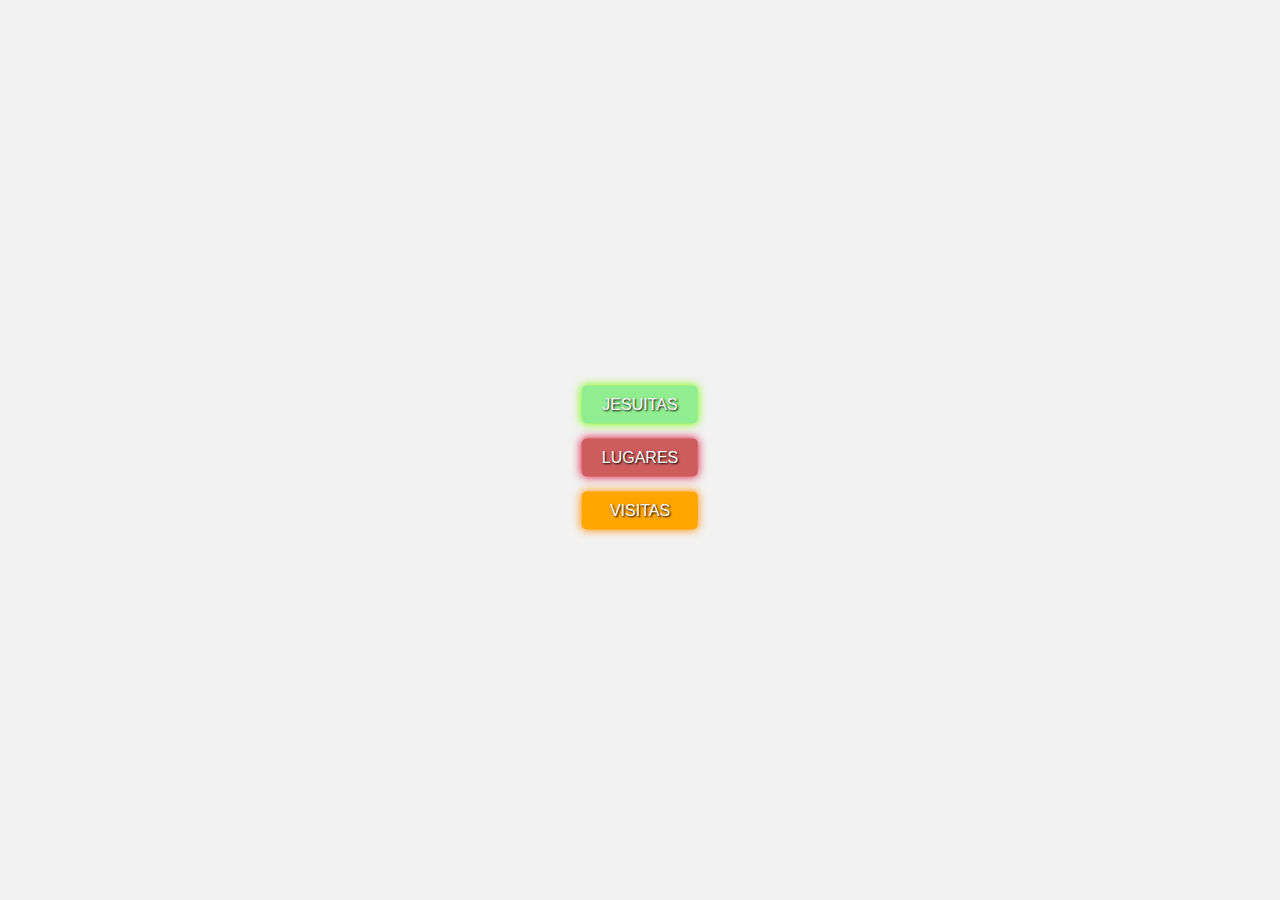
<file: index.html>
<!DOCTYPE html>
<html lang="en">
<head>
    <meta charset="UTF-8">
    <title>PROYECTO JESUITAS</title>
    <link rel="stylesheet" href="./assets/style.css ">
</head>
<body id="procesos">
<div id="selector">
    <a href="./crudJesuita/main.html">JESUITAS</a>
    <a href="./crudLugar/listar.php">LUGARES</a>
    <a href="visita/main.html">VISITAS</a>
</div>
</body>
</html>
</file>
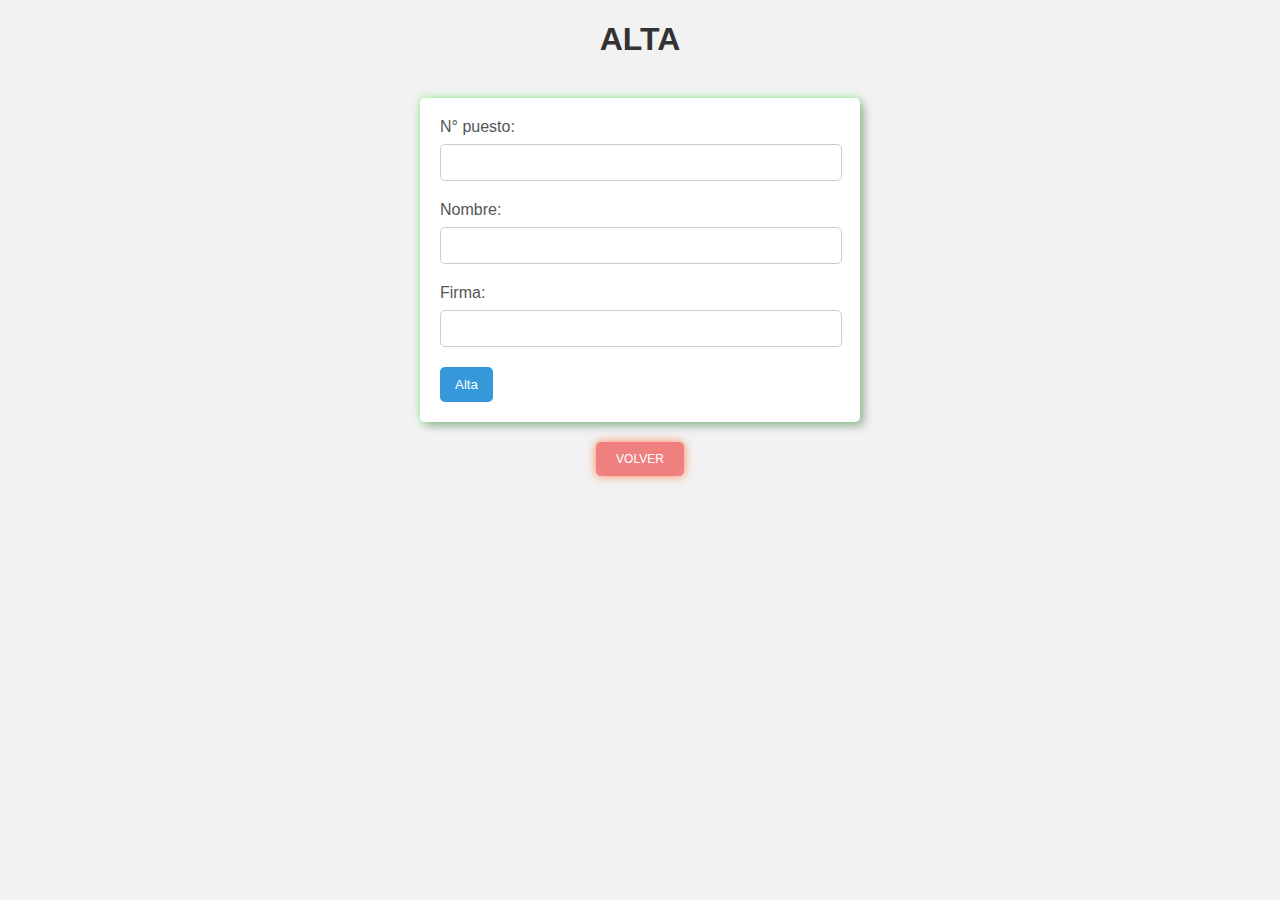
<file: crudJesuita/alta.html>
<!DOCTYPE html>
<html lang="en">
<head>
    <meta charset="UTF-8">
    <meta name="viewport" content="width=device-width, initial-scale=1.0">
    <title>ALTA</title>
    <link rel="stylesheet" type="text/css" href="../assets/style.css">
</head>
<body>
<h1>ALTA</h1>
<!-- formulario de alta -->
<form method="POST" action="procesarForm.php" id="alta-form">
    <label for="idJesuita">N° puesto:</label>
    <input type="number" name="idJesuita" required>

    <label for="nombre">Nombre:</label>
    <input type="text" name="nombre" required>

    <label for="firma">Firma:</label>
    <input type="text" name="firma" required>

    <input type="submit" name="accion" value="Alta">
</form>
<a href="main.html" id="volver">VOLVER</a>
</body>
</html>
</file>
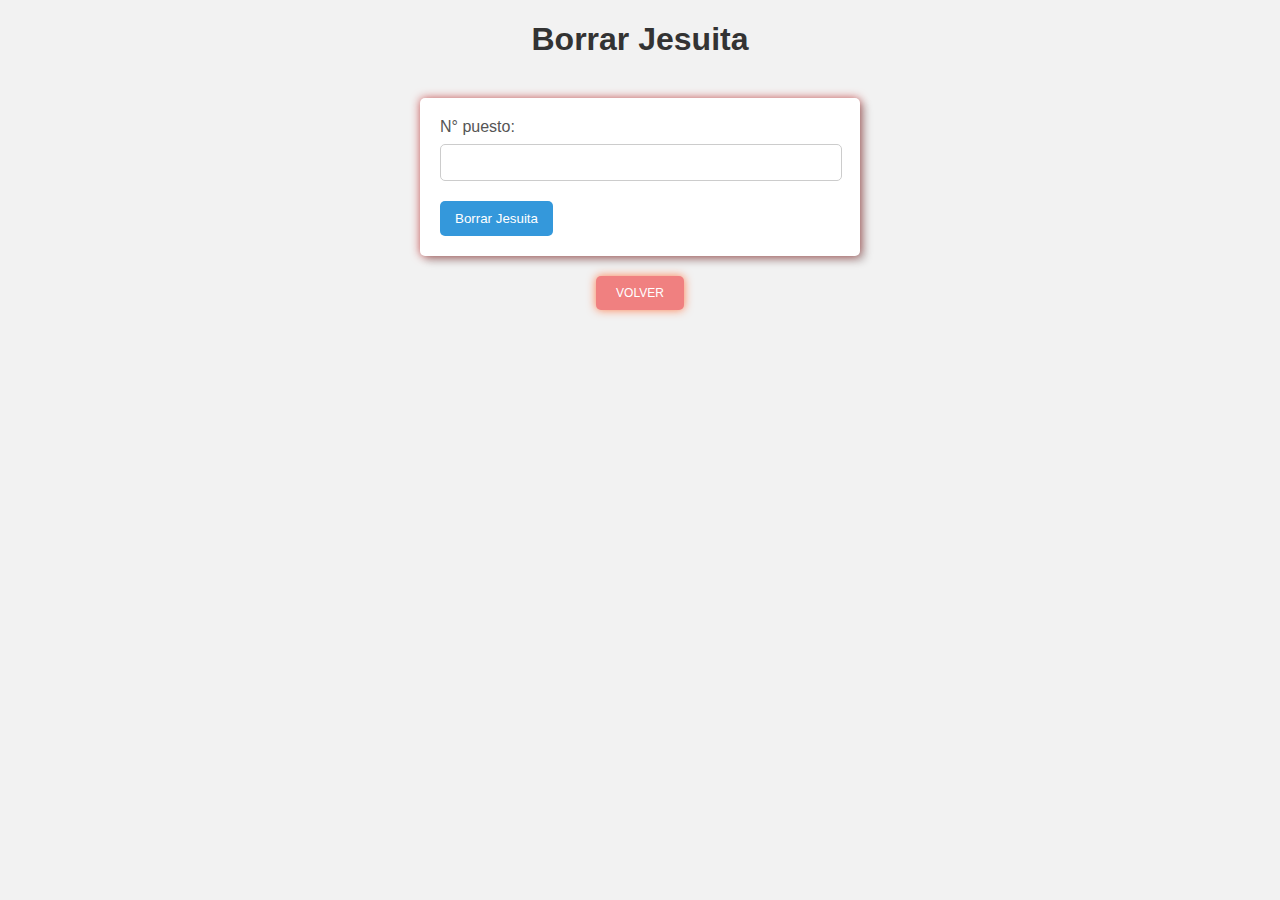
<file: crudJesuita/borrado.html>
<!DOCTYPE html>
<html lang="en">
<head>
    <meta charset="UTF-8">
    <meta name="viewport" content="width=device-width, initial-scale=1.0">
    <title>BORRADO</title>
    <link rel="stylesheet" type="text/css" href="../assets/style.css">
</head>
<body>
<h1>Borrar Jesuita</h1>
<!-- formulario de borrado -->
<form method="post" action="procesarForm.php" id="borrar-form">
    <label for="idJesuita">N° puesto:</label>
    <input type="text" name="idJesuita" required><br>

    <input type="hidden" name="accion" value="borrar">
    <input type="submit" value="Borrar Jesuita">
</form>
<a href="main.html" id="volver">VOLVER</a>
</body>
</html>
</file>
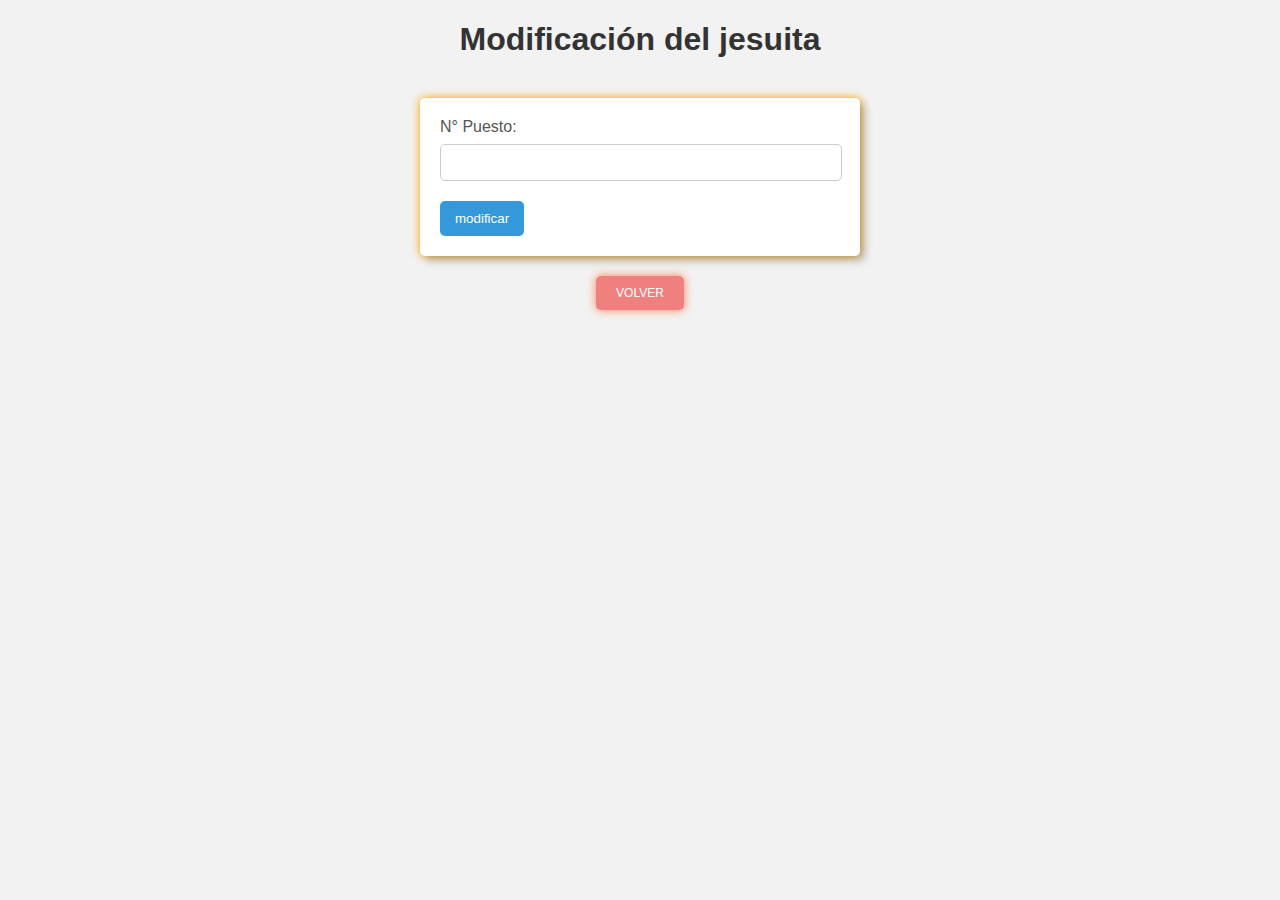
<file: crudJesuita/buscar.html>
<!DOCTYPE html>
<html lang="en">
<head>
    <meta charset="UTF-8">
    <meta name="viewport" content="width=device-width, initial-scale=1.0">
    <title>Document</title>
    <link rel="stylesheet" href="../assets/style.css">
</head>
<body id="modificar-form">
<h1>Modificación del jesuita</h1>
<!-- formulario de busqueda de jesuitas -->
<form method="POST" action="modificacion.php">
    <label for="idJesuita">N° Puesto:</label>
    <input type="text" name="idJesuita" required>
    <input type="submit" name="buscar" value="modificar">
</form>
<a href="main.html" id="volver">VOLVER</a>
</body>
</html>
</file>
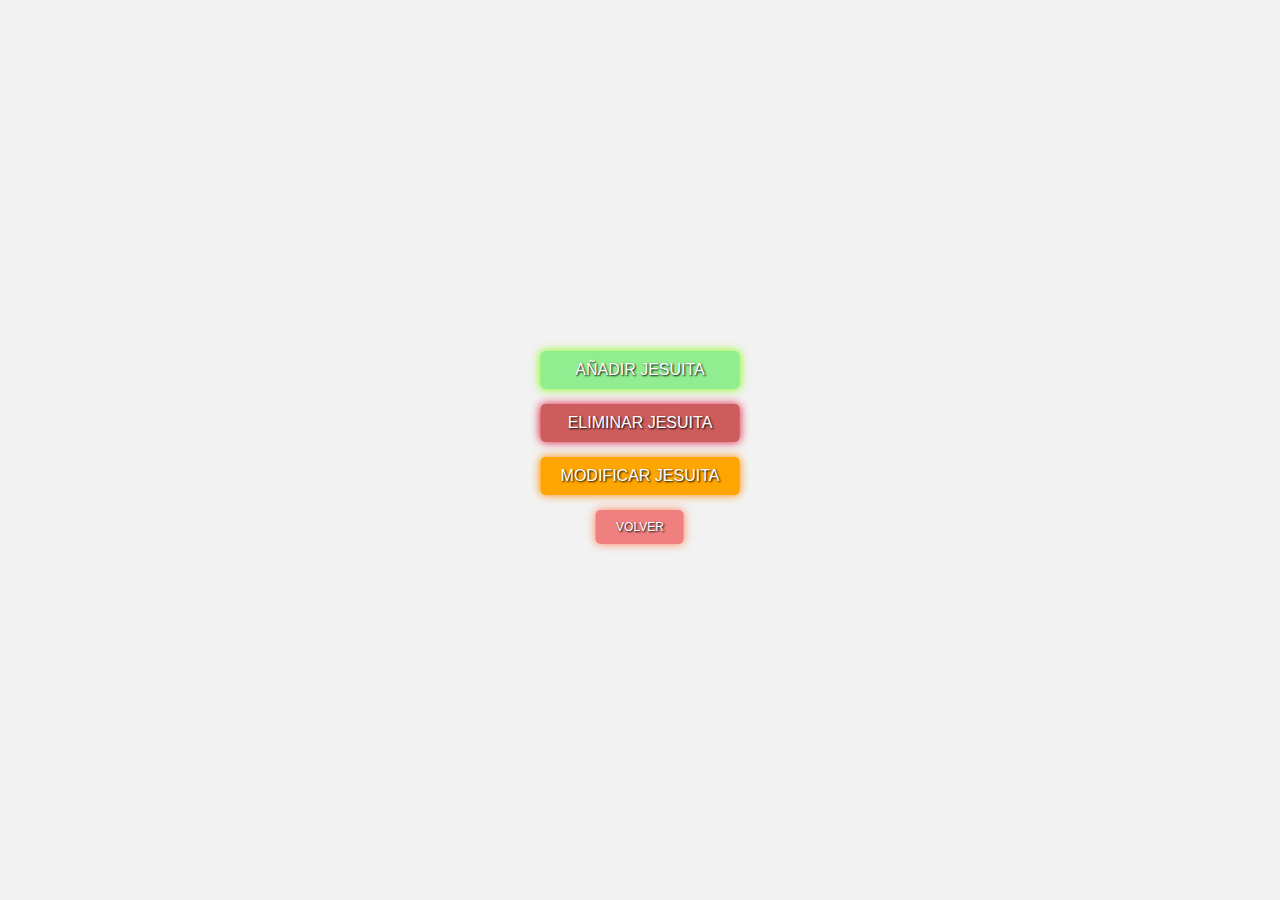
<file: crudJesuita/main.html>
<!DOCTYPE html>
<html lang="en">
<head>
    <meta charset="UTF-8">
    <title>SELECCION DE PROCESO</title>
    <link rel="stylesheet" href="../assets/style.css">
</head>
<body id="procesos">
<!-- web que permite acceder a los distintos procesos que se pueden hacer con la tabla jesuita-->
    <div>
        <a href="alta.html">AÑADIR JESUITA</a>
        <a href="borrado.html">ELIMINAR JESUITA</a>
        <a href="buscar.html">MODIFICAR JESUITA</a>
        <a href="../index.html" id="volver">VOLVER</a>
    </div>
</body>
</html>
</file>
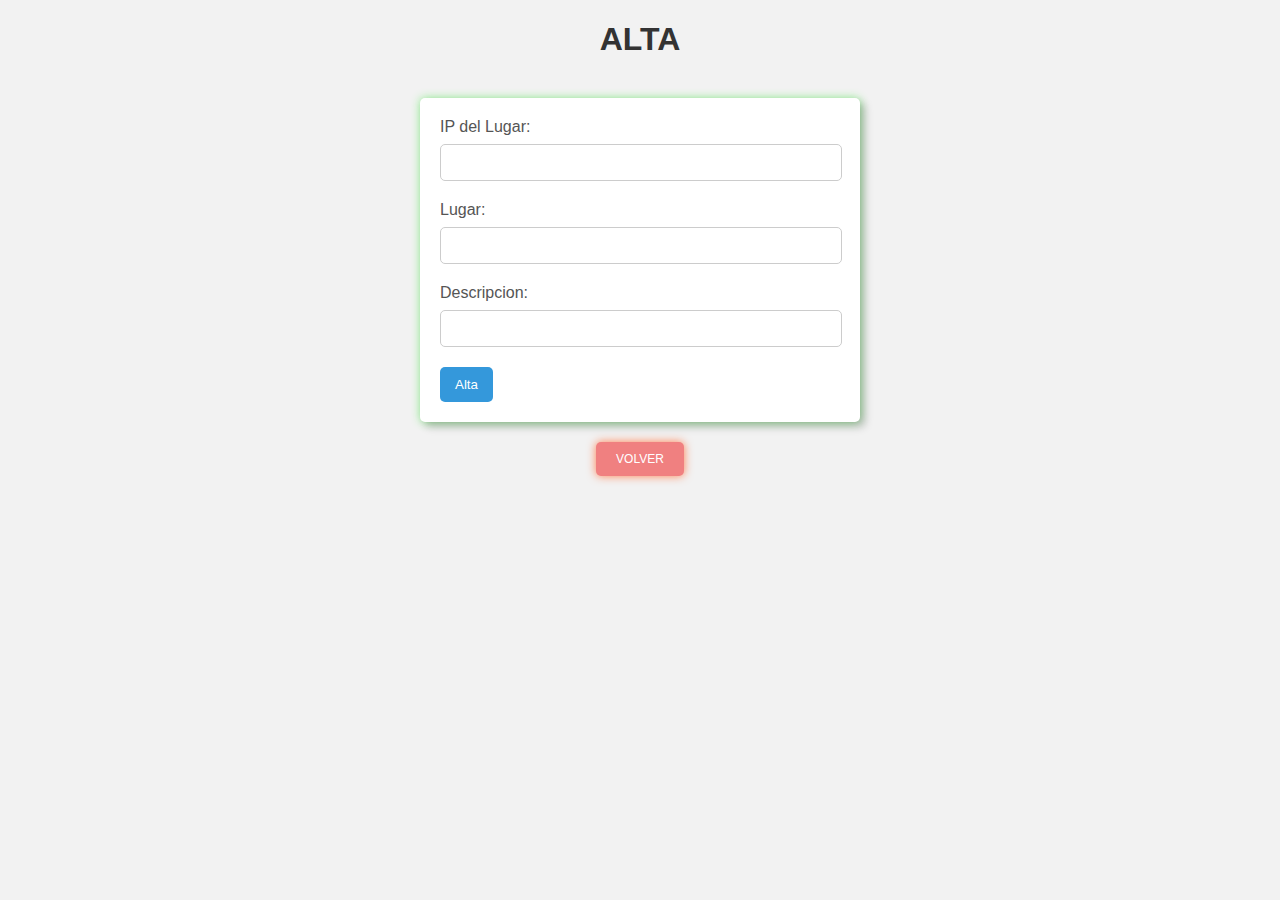
<file: crudLugar/alta.html>
<!DOCTYPE html>
<html lang="en">
<head>
    <title>ALTA</title>
    <link rel="stylesheet" type="text/css" href="../assets/style.css">
</head>
<body>
<h1>ALTA</h1>
<!-- Formulario de alta de lugares -->
<form method="GET" action="procesarForm.php" id="alta-form">
    <label for="ip">IP del Lugar:</label>
    <input type="text" name="ip" required>

    <label for="lugar">Lugar:</label>
    <input type="text" name="lugar" required><br>

    <label for="descripcion">Descripcion:</label>
    <input type="text" name="descripcion"><br>

    <input type="submit" name="accion" value="Alta">
</form>
<a href="listar.php" id="volver">VOLVER</a>
</body>
</html>
</file>
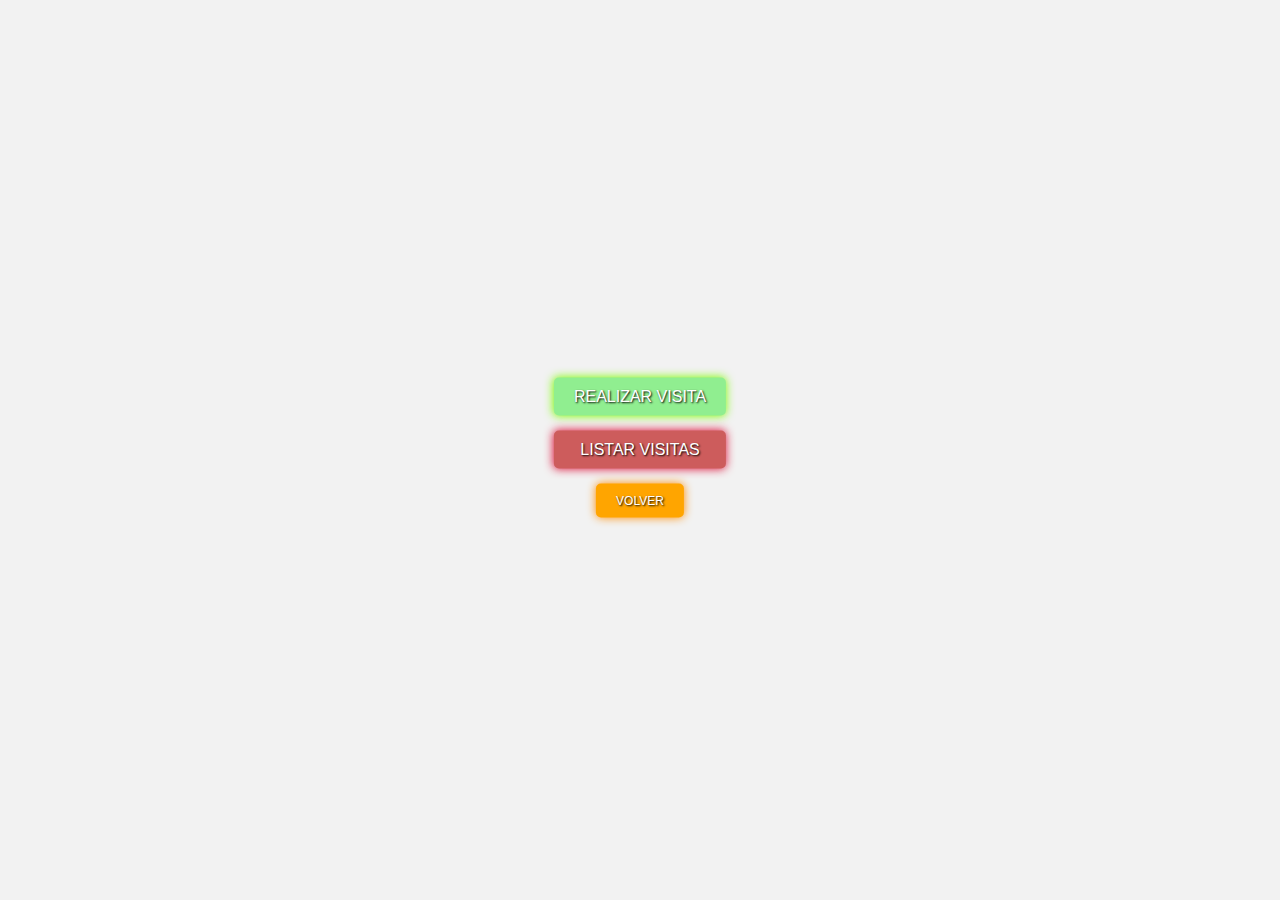
<file: Visita/main.html>
<!DOCTYPE html>
<html lang="en">
<head>
    <meta charset="UTF-8">
    <meta name="viewport" content="width=device-width, initial-scale=1.0">
    <title>SELECCION DE PROCESO</title>
    <link rel="stylesheet" href="../assets/style.css">
</head>
<body id="procesos">
    <div>
        <a href="visita.php">REALIZAR VISITA</a>
        <a href="listar.php">LISTAR VISITAS</a>
        <a href="../index.html" id="volver">VOLVER</a>
    </div>
</body>
</html>
</file>
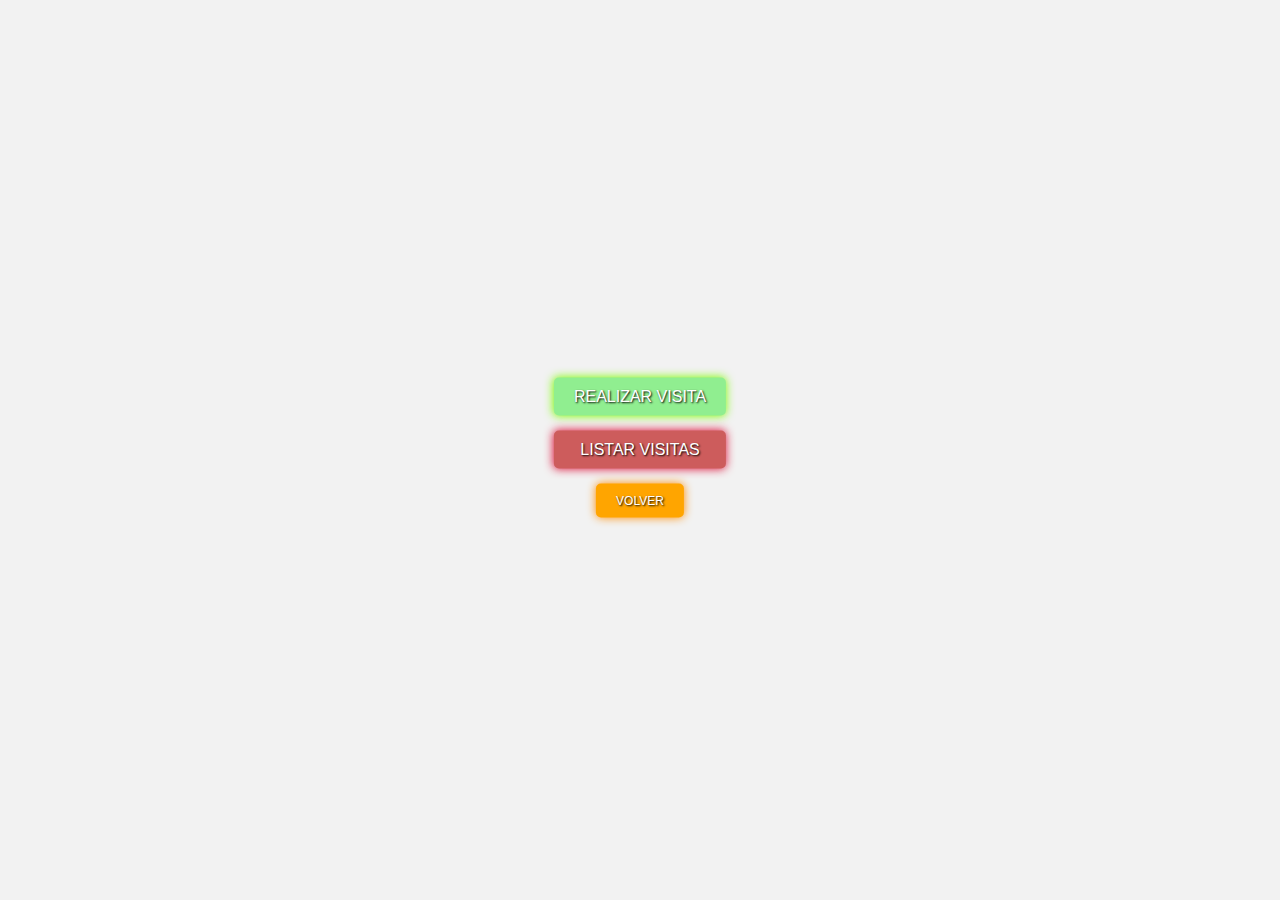
<file: visita/main.html>
<!DOCTYPE html>
<html lang="en">
<head>
    <meta charset="UTF-8">
    <meta name="viewport" content="width=device-width, initial-scale=1.0">
    <title>SELECCION DE PROCESO</title>
    <link rel="stylesheet" href="../assets/style.css">
</head>
<body id="procesos">
    <div>
        <a href="visita.php">REALIZAR VISITA</a>
        <a href="listar.php">LISTAR VISITAS</a>
        <a href="../index.html" id="volver">VOLVER</a>
    </div>
</body>
</html>
</file>
<file: assets/style.css>
/*NACHO ACEDO*/
@import url('https://fonts.googleapis.com/css2?family=Oswald&display=swap');

body,html{
    margin:0;
    padding: 0;
}

body {
    font-family: Arial, sans-serif;
    background-color: #f2f2f2;
}

form {
    max-width: 400px;
    padding: 20px;
    background-color: #fff;
    border-radius: 5px;
    box-shadow: 0 0 10px rgba(0, 0, 0, 0.2);
    margin: 40px auto 0;
}

/* Estilos para la tabla */
table {
    width: 80%;
    margin: 30px auto;
    border-collapse: collapse;
    overflow: hidden; /* Oculta las esquinas redondeadas que sobresalen */
    background-color: #fff;
    box-shadow: 0 0 10px rgba(0, 0, 0, 0.1);
}

/* Estilos para las filas impares */
table tr:nth-child(odd){
    background-color: #f2f2f2;
}

/* Estilos para las filas pares */
table tr:nth-child(even) {
    background-color: #e6e6e6;
}

/* Estilos para las celdas */
table td {
    text-align: center;
    border: 1px solid #ccc;
    padding: 10px;
}

/* Estilos para la cabecera de la tabla */
table th {
    background-color: #333;
    color: #fff;
    font-weight: bold;
    padding: 10px;

}

select{
    width: 95%;
    padding: 10px;
    border: 1px solid #ccc;
    border-radius: 5px;
    background-color: #f9f9f9;
    margin: 10px 0;
}


h1 {
    text-align: center;
    color: #333;
}

label {
    display: block;
    margin-bottom: 8px;
    color: #555;
}

input[type="text"],
input[type="number"] {
    width: 95%;
    padding: 10px;
    margin-bottom: 20px;
    border: 1px solid #ccc;
    border-radius: 5px;
}

input[type="submit"] {
    background-color: #3498db;
    color: #fff;
    padding: 10px 15px;
    border: none;
    border-radius: 5px;
    cursor: pointer;
    transition: background-color 0.3s;
}

input[type="submit"]:hover {
    background-color: #2577a9;
}

#alta-form{
    box-shadow: 5px 5px 8px rgba(0, 0, 0, 0.214), 0 0 10px lightgreen;
    transition: filter 0.3s;
}

#alta-form:hover{
    filter: drop-shadow(0 0 0.8em lawngreen);
}

/* Estilos adicionales para el formulario de modificación */
#modificar-form form{
    box-shadow: 5px 5px 8px rgba(0, 0, 0, 0.214), 0 0 10px orange;
    transition: filter 0.3s;
}

#modificar-form form:hover{
    filter: drop-shadow(0 0 0.8em darkorange);
}

/* Estilos adicionales para el formulario de borrado */
#borrar-form {
    box-shadow: 5px 5px 8px rgba(0, 0, 0, 0.214), 0 0 10px indianred;
    transition: filter 0.3s;
}

#borrar-form:hover{
    filter: drop-shadow(0 0 0.8em red);
}

#procesos {
    text-align: center;
    text-shadow: 1px 1px 2px rgb(0,0,0);
}

#procesos div {
    position: absolute;
    top: 50%;
    left: 50%;
    transform: translate(-50%, -50%);
}

#procesos a {
    display: block;
    padding: 10px 20px;
    color: #fff;
    text-decoration: none;
    border-radius: 5px; /* Bordes redondeados */
    margin-top: 15px;
}

#procesos a:first-child{
    background-color:lightgreen;
    box-shadow: 0 0 10px lawngreen;
    transition: filter 0.3s;
}

#procesos a:first-child:hover{
    filter: drop-shadow(0 0 0.8em lawngreen);
}

#procesos a:nth-child(2){
    background-color: indianred;
    box-shadow: 0 0 10px crimson;
    transition: filter 0.3s;
}

#procesos a:nth-child(2):hover{
    filter: drop-shadow(0 0 0.8em crimson);
}

#procesos a:nth-child(3){
    background-color: orange;
    box-shadow: 0 0 10px darkorange;
    transition: filter 0.3s
}

#procesos a:nth-child(3):hover{
    filter: drop-shadow(0 0 0.8em darkorange);
}


#volver{
    display: block;
    padding: 10px 20px;
    color: #fff;
    text-decoration: none;
    border-radius: 5px; /* Bordes redondeados */
    transition: filter 0.3s;
    background-color: lightcoral;
    box-shadow: 0 0 10px coral;
    width: 3rem;
    margin:20px auto;
    font-size: 12px;
    text-align: center;
}

#volver:hover{
    filter: drop-shadow(0 0 1em coral);
}

#add{
    float:right;
    margin-right: 5px;
    transition: filter 0.3s;
}

#add:hover {
    filter: drop-shadow(0 0 4em lawngreen);
}


#result{
    width:30%;
    padding: 20px 0;
    text-align: center;
    margin: 40px auto;
    font-family: 'Oswald', sans-serif;
    font-size: x-large;
    background-color: lightgray;
    box-shadow: 0 0 10px rgba(0, 0, 0, 0.1);
    border-radius: 15px;
    filter: drop-shadow(0 0 0.8em grey);
}
</file>
